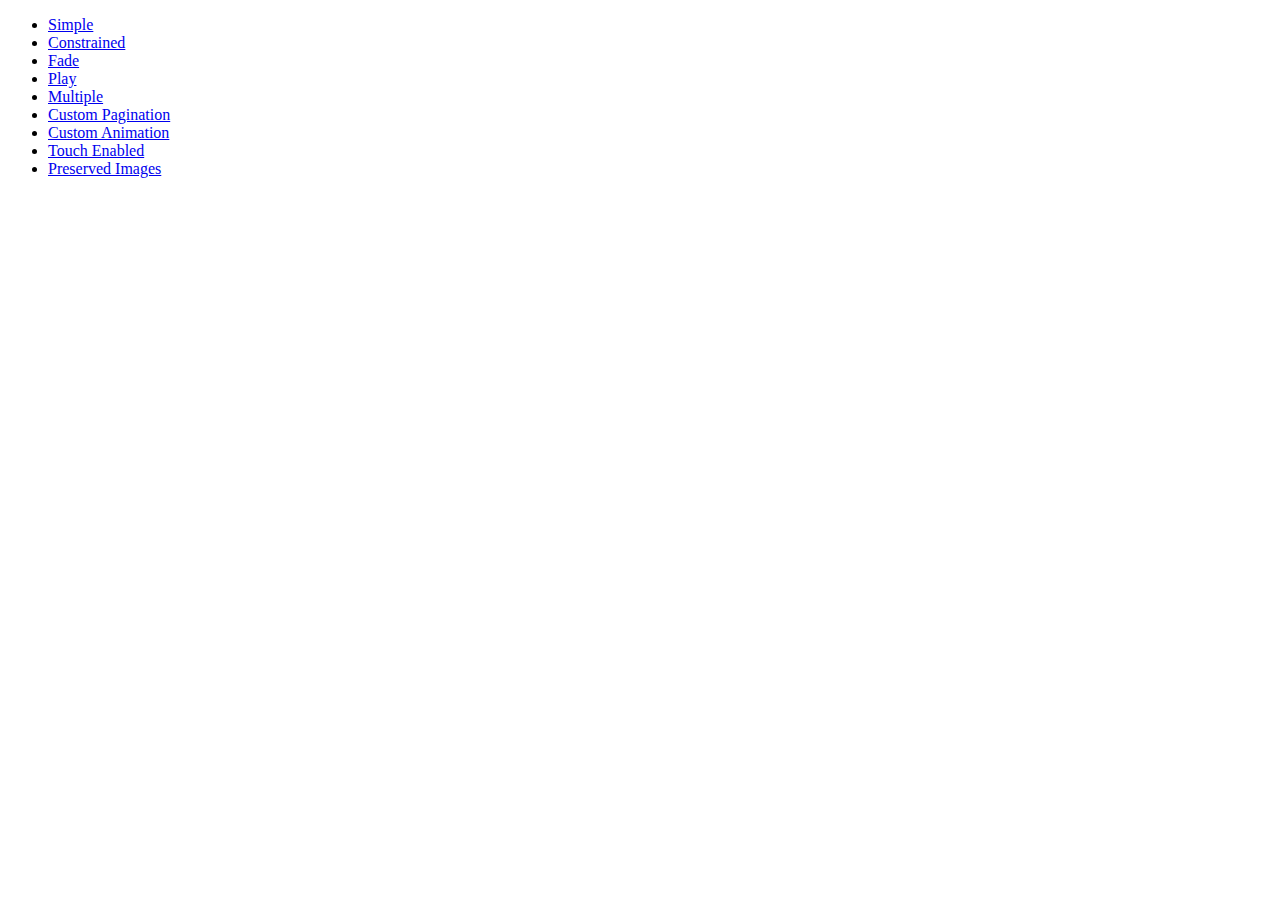
<file: scripts/superslides-0.6.2/examples/index.html>
<!DOCTYPE html>
<html>
<head>
  <meta charset="utf-8">
  <title>Superslides - A fullscreen slider for jQuery</title>
  <link rel="stylesheet" href="../dist/stylesheets/superslides.css">
</head>
<body>
  <ul>
    <li><a href="simple.html">Simple</a></li>
    <li><a href="constrained.html">Constrained</a></li>
    <li><a href="fade.html">Fade</a></li>
    <li><a href="play.html">Play</a></li>
    <li><a href="multiple.html">Multiple</a></li>
    <li><a href="custom-pagination.html">Custom Pagination</a></li>
    <li><a href="custom-fx.html">Custom Animation</a></li>
    <li><a href="touch.html">Touch Enabled</a></li>
    <li><a href="preserved-images.html">Preserved Images</a></li>
  </ul>
</body>
</html>
</file>
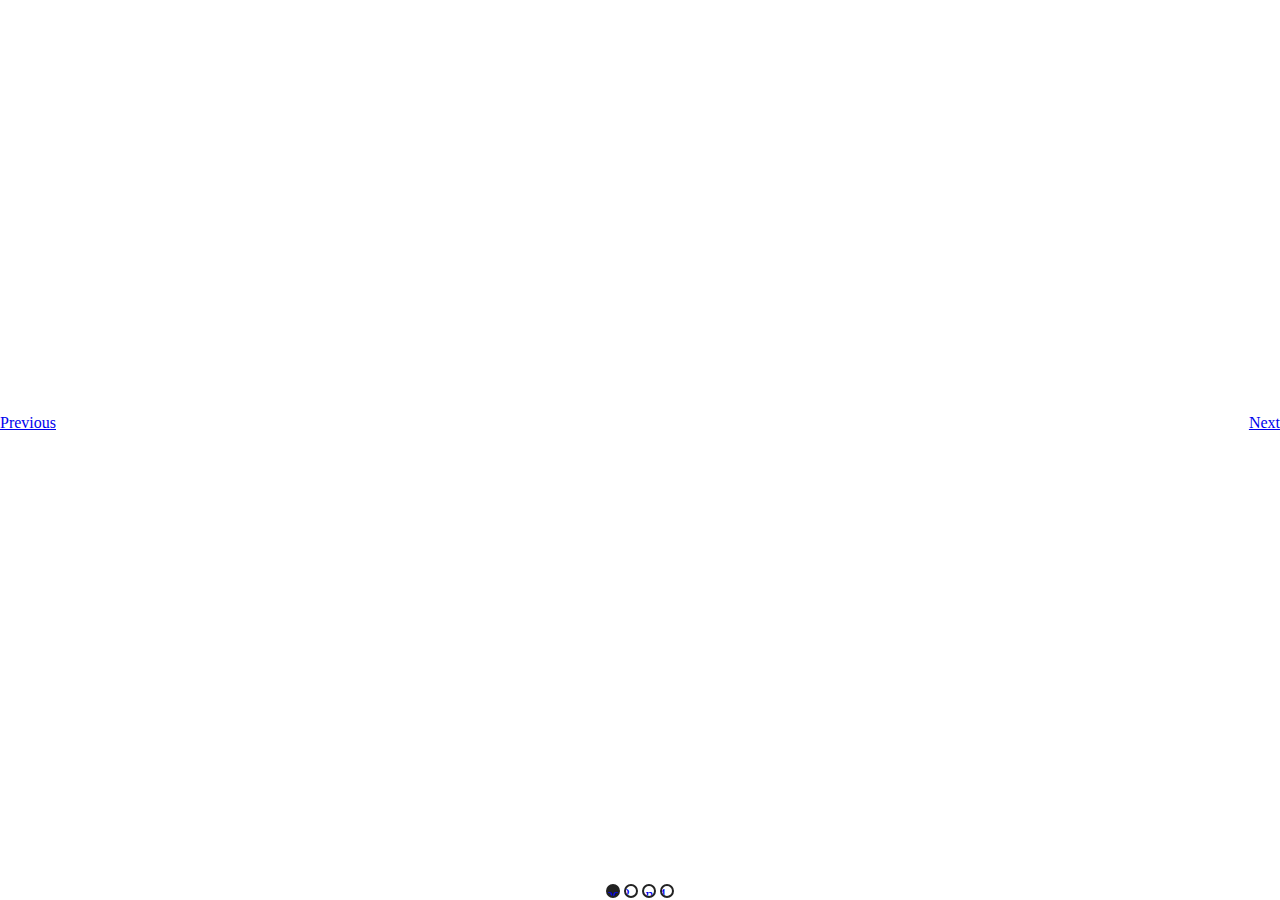
<file: scripts/superslides-0.6.2/examples/custom-pagination.html>
<!DOCTYPE html>
<html>
<head>
  <meta charset="utf-8">
  <title>Superslides - A fullscreen slider for jQuery</title>
  <link rel="stylesheet" href="../dist/stylesheets/superslides.css">
</head>
<body>
  <div id="slides">
    <div class="slides-container">
      <img src="images/people.jpeg" id="people">
      <img src="images/surly.jpeg" width="1024" height="682" alt="Surly">
      <img src="images/cinelli-front.jpeg" width="1024" height="683" alt="Cinelli" id="cinelli">
      <img src="images/affinity.jpeg" width="1024" height="685" alt="Affinity">
    </div>

    <nav class="slides-navigation">
      <a href="#" class="next">Next</a>
      <a href="#" class="prev">Previous</a>
    </nav>
  </div>

  <script src="http://ajax.googleapis.com/ajax/libs/jquery/1.9.1/jquery.min.js"></script>
  <script src="javascripts/jquery.easing.1.3.js"></script>
  <script src="javascripts/jquery.animate-enhanced.min.js"></script>
  <script src="../dist/jquery.superslides.js" type="text/javascript" charset="utf-8"></script>
  <script>
    $(function() {
      $('#slides').superslides({
        hashchange: true
      });
    });
  </script>
</body>
</html>
</file>
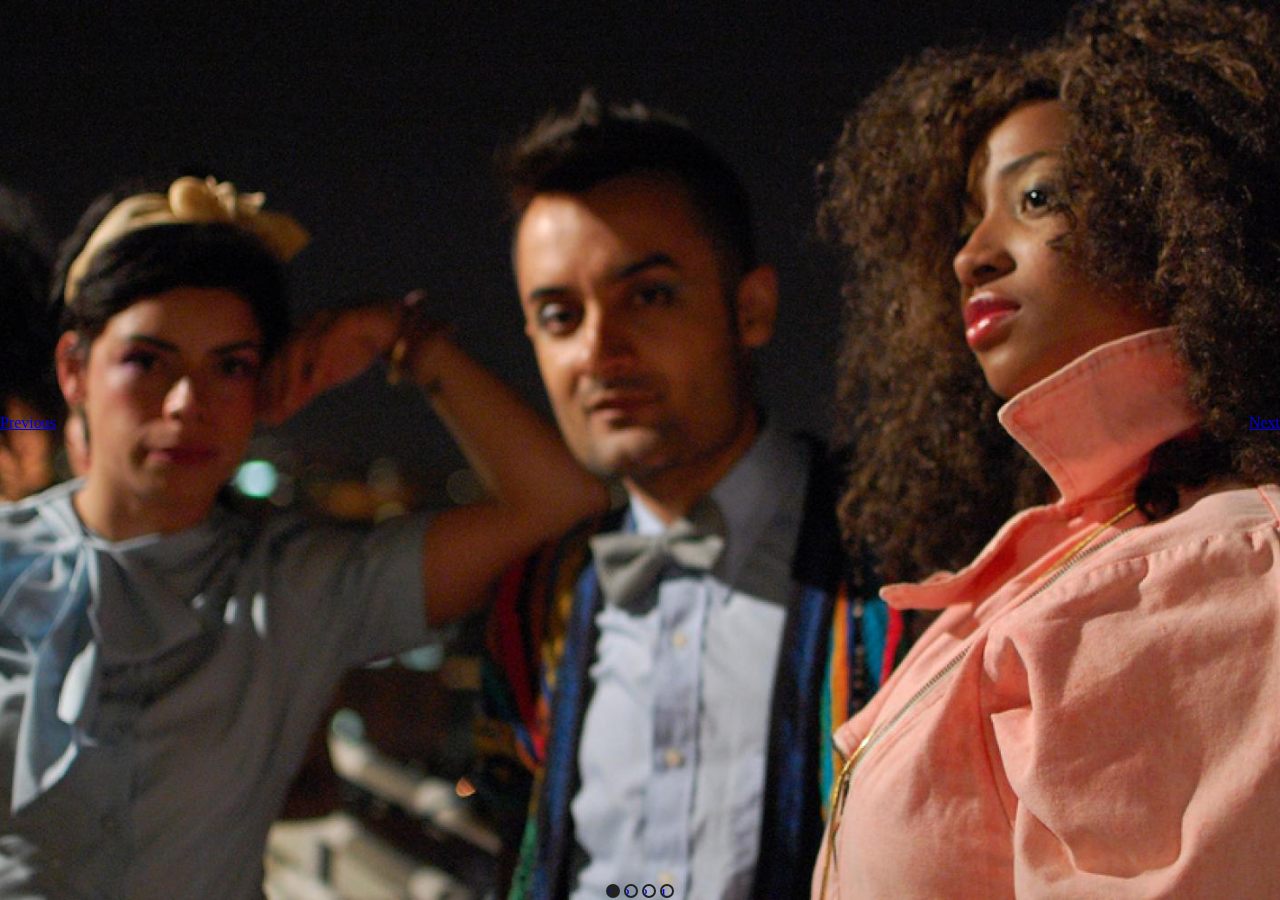
<file: scripts/superslides-0.6.2/examples/fade.html>
<!DOCTYPE html>
<html>
<head>
  <meta charset="utf-8">
  <title>Superslides - A fullscreen slider for jQuery</title>
  <link rel="stylesheet" href="../dist/stylesheets/superslides.css">
</head>
<body>
  <div id="slides">
    <div class="slides-container">
      <img src="images/people.jpeg" alt="Cinelli">
      <img src="images/surly.jpeg" width="1024" height="682" alt="Surly">
      <img src="images/cinelli-front.jpeg" width="1024" height="683" alt="Cinelli">
      <img src="images/affinity.jpeg" width="1024" height="685" alt="Affinity">
    </div>

    <nav class="slides-navigation">
      <a href="#" class="next">Next</a>
      <a href="#" class="prev">Previous</a>
    </nav>
  </div>

  <script src="http://ajax.googleapis.com/ajax/libs/jquery/1.9.1/jquery.min.js"></script>
  <script src="javascripts/jquery.easing.1.3.js"></script>
  <script src="javascripts/jquery.animate-enhanced.min.js"></script>
  <script src="../dist/jquery.superslides.js" type="text/javascript" charset="utf-8"></script>
  <script>
    $('#slides').superslides({
      animation: 'fade'
    });
  </script>
</body>
</html>
</file>
<file: scripts/superslides-0.6.2/dist/stylesheets/superslides.css>
#slides {
  position: relative;
}
#slides .slides-container {
  display: none;
}
#slides .scrollable {
  *zoom: 1;
  position: relative;
  top: 0;
  left: 0;
  overflow-y: auto;
  -webkit-overflow-scrolling: touch;
  height: 100%;
}
#slides .scrollable:after {
  content: "";
  display: table;
  clear: both;
}

.slides-navigation {
  margin: 0 auto;
  position: absolute;
  z-index: 3;
  top: 46%;
  width: 100%;
}
.slides-navigation a {
  position: absolute;
  display: block;
}
.slides-navigation a.prev {
  left: 0;
}
.slides-navigation a.next {
  right: 0;
}

.slides-pagination {
  position: absolute;
  z-index: 3;
  bottom: 0;
  text-align: center;
  width: 100%;
}
.slides-pagination a {
  border: 2px solid #222;
  border-radius: 15px;
  width: 10px;
  height: 10px;
  display: -moz-inline-stack;
  display: inline-block;
  vertical-align: middle;
  *vertical-align: auto;
  zoom: 1;
  *display: inline;
  background-image: url("[data-uri]");
  margin: 2px;
  overflow: hidden;
  text-indent: -100%;
}
.slides-pagination a.current {
  background: #222;
}
</file>
